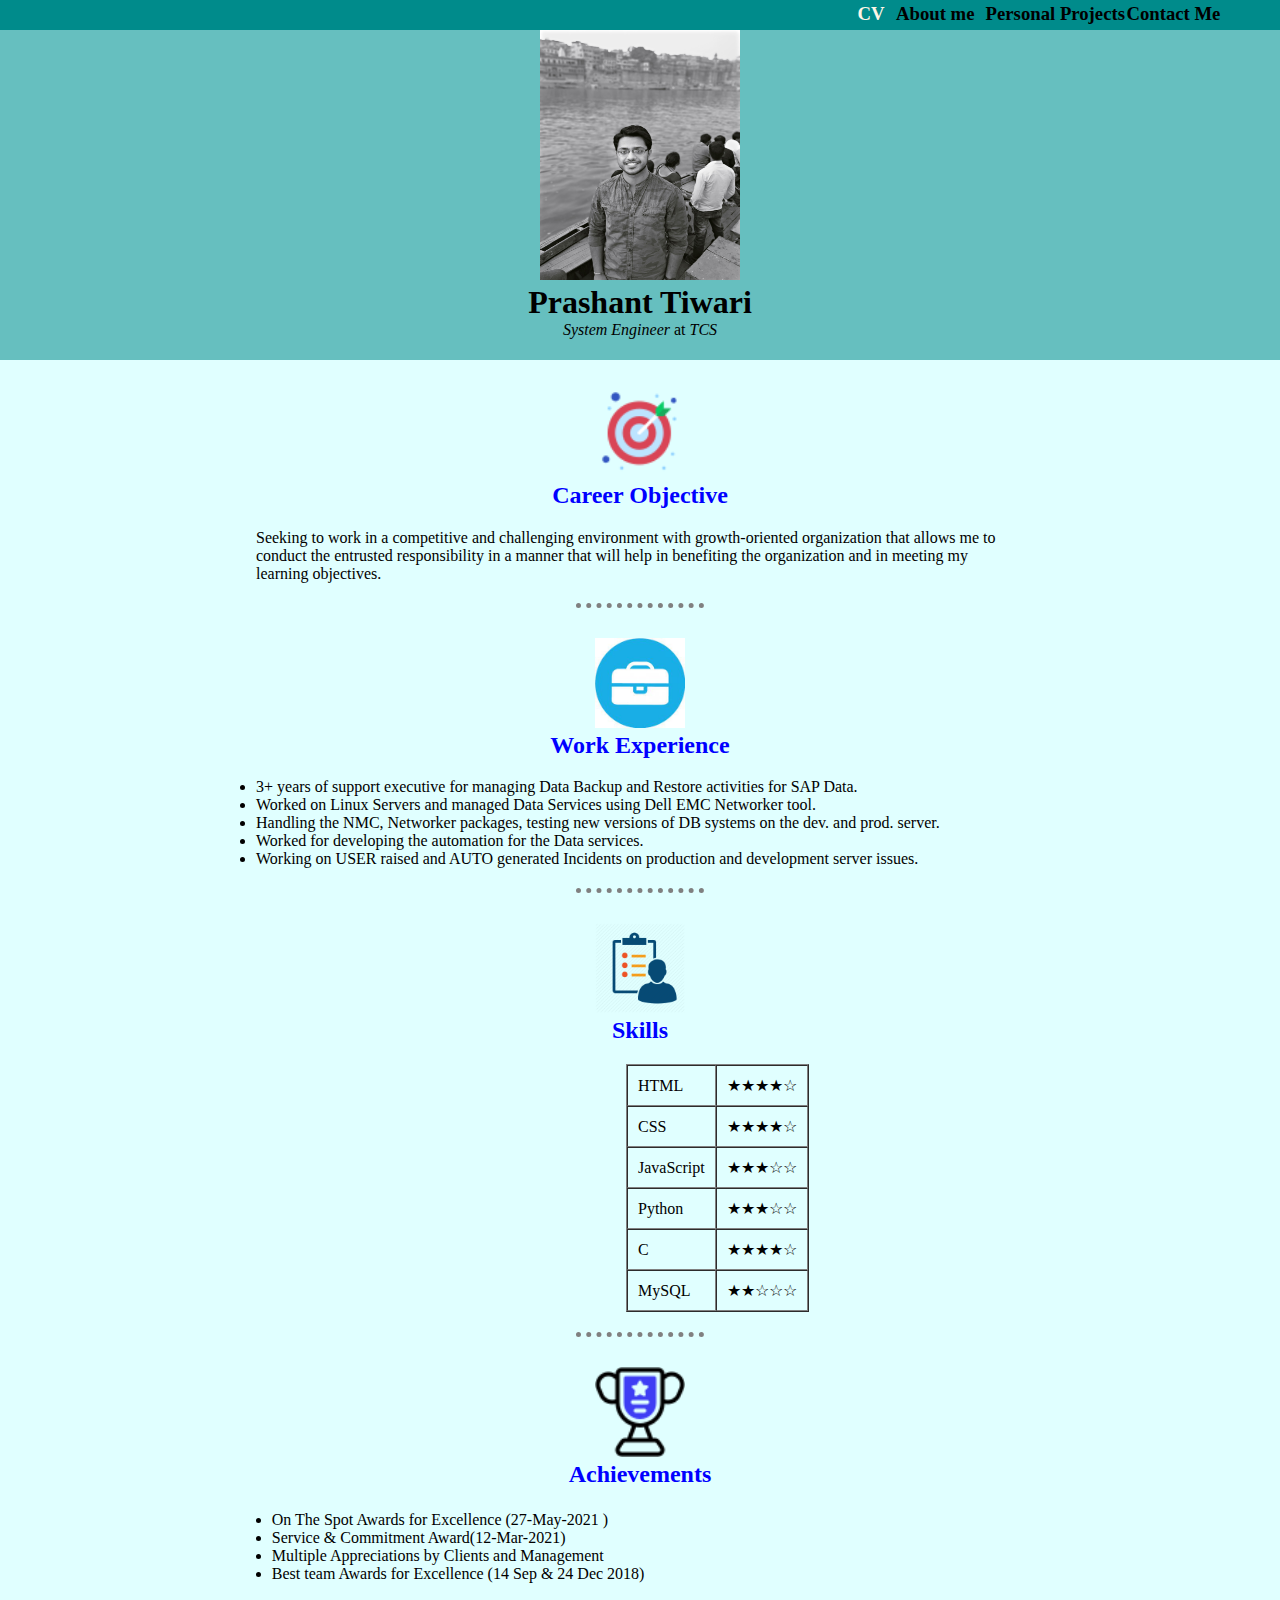
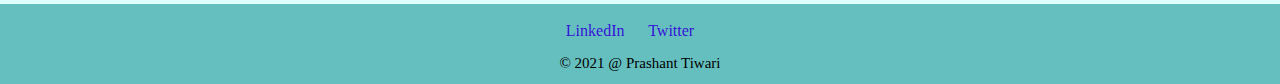
<file: index.html>
<!DOCTYPE html>
<html lang="en" dir="ltr">

<head>
  <meta charset="utf-8">
  <title>CV</title>
  <link rel="stylesheet" href="css.css">
  <link rel="icon" href="cv.ico">
</head>

<body>
  <div class="bar-div">
    <a href="index.html" style="/* display; block;*/ text-decoration: none;margin-right: 10px;" > <h3 class="Color cv this-page">CV</h3> </a>
    <a href="aboutme.html" ><h3 class="Color about-me">About me</h3></a>
    <a href="project.html" > <h3 class="project Color">Personal Projects</h3> </a>
    <a href="contactme.html" > <h3 class="contact-me Color">Contact Me </h3> </a>
  </div>


  <div class="top-div center">
    <img class="inline" src="me1.jpg" alt="" width="200px" height="250px">
    <h1 class=" color nomargin-top nomargin-bottom"><span class="font">Prashant Tiwari</span></h1>
    <p class=" color nomargin-top nomargin-bottom">  <span><em>System Engineer</em></span> at <span><em>TCS</em></span></p>


  </div>

  <br>
  <!-- Career objectives   -->

  <img src="goals.png" class="cv-image" alt="">
  <h2 class="color">Career Objective</h2>
  <div class="left div-block block">
    <p class="relative color">Seeking to work in a competitive and challenging environment with growth-oriented organization that allows me to
      conduct the entrusted responsibility in a manner that will help in benefiting the organization and in meeting my
      learning objectives.</p>
  </div>



  <hr>
  <!-- Work Experience-->
  <img src="workexperience.jpg" class="cv-image" alt="">
  <h2 class="color">Work Experience</h2>
  <div class="left div-block block">
    <li class="color">3+ years of support executive for managing Data Backup and Restore activities for SAP Data.</li>
    <li class="color">Worked on Linux Servers and managed Data Services using Dell EMC Networker tool.</li>
    <li class="color">Handling the NMC, Networker packages, testing new versions of DB systems on the dev. and prod. server. </li>
    <li class="color">Worked for developing the automation for the Data services. </li>
    <li class="color">Working on USER raised and AUTO generated Incidents on production and development server issues. </li>

  </div>


  <hr>

  <!--skills-->
  <img src="skills.png" alt="" class="cv-image">
  <h2 class="color">Skills</h2>

  <!-- Division for skills-->

  <div class=" center skills-block block">

    <!-- Table for skills-->
    <table border="1" cellpadding="10" cellspacing="0" height="20px" style="margin-left:370px">
      <tr>
        <td class="left color">HTML</td>
        <td>&#9733;&#9733;&#9733;&#9733;&#9734;</td>
      </tr>
      <tr>
        <td class="left color">CSS</td>
        <td>&#9733;&#9733;&#9733;&#9733;&#9734;</td>

      </tr>
      <tr>
        <td class="left color">JavaScript</td>
        <td>&#9733;&#9733;&#9733;&#9734;&#9734;</td>

      </tr>
      <tr>
        <td class="left color">Python</td>
        <td>&#9733;&#9733;&#9733;&#9734;&#9734;</td>

      </tr>
      <tr>
        <td class="left color">C</td>
        <td>&#9733;&#9733;&#9733;&#9733;&#9734;</td>
      </tr>
      <tr>
        <td class="left color">MySQL</td>
        <td>&#9733;&#9733;&#9734;&#9734;&#9734;</td>

      </tr>
    </table>

  </div>

  <hr>

  <img src="achievements.png" class="cv-image" alt="">
  <h2 class="color">Achievements</h2>
  <div class=" center achieve-block block">

    <table style="width:100%" class="center">
      <td class="left">

        <li class="color">On The Spot Awards for Excellence (27-May-2021 ) </li>
        <li class="color">Service & Commitment Award(12-Mar-2021)</li>
        <li class="color">Multiple Appreciations by Clients and Management</li>
        <li class="color">Best team Awards for Excellence (14 Sep & 24 Dec 2018)</li>

      </td>

    </table>





  </div>


<br>

  <div class="div-bottom">
    <br>
    <a href="https://www.linkedin.com/in/prashant-tiwari-96ba22222/" target="_blank"  class="Color">LinkedIn</a>
 &emsp;

    <a href="https://twitter.com/home" target="_blank"  class="Color">Twitter</a>
    &emsp;
    <p class="copyright">© 2021 @ Prashant Tiwari</p>


  </div>


</body>

</html>
</file>
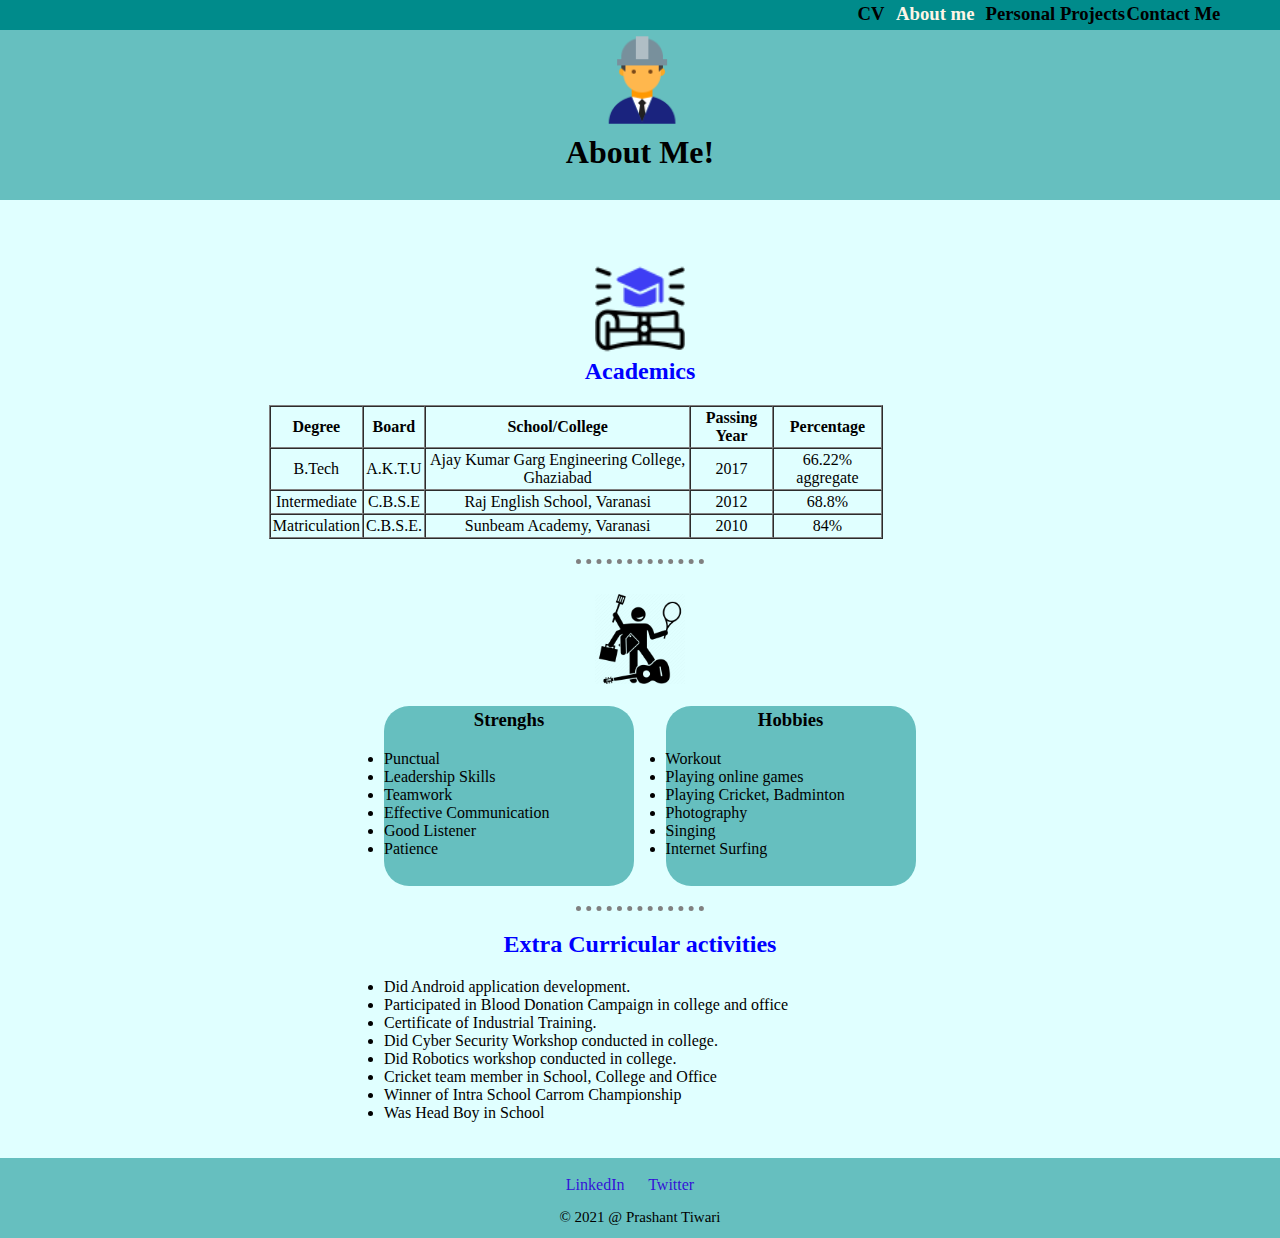
<file: aboutme.html>
<!DOCTYPE html>
<html lang="en" dir="ltr">

<head>
  <link rel="stylesheet" href="css.css">
  <meta charset="utf-8">
  <title>About</title>
      <link rel="icon" href="favicon.ico">
</head>

<body>
  <!--  top bar div -->
  <div class="bar-div">
    <a href="index.html">
      <h3 class="cv Color">CV</h3>
    </a>
    <a href="aboutme.html">
      <h3 class="about-me Color this-page">About me</h3>
    </a>
    <a href="project.html">
      <h3 class="project Color">Personal Projects</h3>
    </a>
    <a href="contactme.html">
      <h3 class="contact-me Color">Contact Me </h3>
    </a>


  </div>

  <div class="top-div-project center">
    <img class="inline" src="meeng.png" alt="" width="100px" height="100px">
    <h1 class=" color nomargin-top nomargin-bottom"><span class="font">About Me!</span></h1>
  </div>

  <br>
  <br>
  <br>

  <img src="academic.png" class="cv-image" alt="">
  <h2  class="color">Academics</h2>
  <table border="1" cellpadding="2" cellspacing="0" width="48%" class="left-margin">
    <tr>
      <th>Degree</th>
      <th>Board</th>
      <th>School/College</th>
      <th>Passing Year</th>
      <th>Percentage</th>

    </tr>

    <tr>
      <td>B.Tech</td>
      <td>A.K.T.U</td>
      <td>Ajay Kumar Garg Engineering
        College, Ghaziabad</td>
      <td>2017</td>
      <td>66.22% aggregate
      </td>

    </tr>
    <td>Intermediate</td>
    <td>C.B.S.E</td>
    <td>Raj English School, Varanasi</td>
    <td>2012</td>
    <td>68.8%</td>
    <tr>
      <td>Matriculation</td>
      <td>C.B.S.E.</td>
      <td>Sunbeam Academy, Varanasi</td>
      <td>2010</td>
      <td>84%</td>

    </tr>

  </table>

  <hr>
  <img src="hobbies.png" class="cv-image" alt="">
  <br>
  <br>

  <div style="height:180px">
    <div class="Strenghts">
      <h3 class="color">Strenghs</h3>
      <li class="color left">Punctual</li>
      <li class="color left">Leadership Skills</li>
      <li class="color left">Teamwork</li>
      <li class="color left">Effective Communication</li>
      <li class="color left"> Good Listener</li>
      <li class="color left">Patience</li>



    </div>

    <div class="Hobbies">
      <h3 class="color">Hobbies</h3>
      <li class="color left">Workout</li>
      <li class="color left">Playing online games</li>
      <li class="color left">Playing Cricket, Badminton</li>
      <li class="color left">Photography</li>
      <li class="color left">Singing</li>
      <li class="color left">Internet Surfing</li>

    </div>

  </div>
  <hr>
  <h2 class="color">Extra Curricular activities</h2>
  <div class="left div-block-Xamarin block">
    <li class="color">Did Android application development.</li>
    <li class="color">Participated in Blood Donation Campaign in college and office</li>
    <li class="color">Certificate of Industrial Training.</li>
    <li class="color">Did Cyber Security Workshop conducted in college.</li>
    <li class="color">Did Robotics workshop conducted in college.</li>
    <li class="color">Cricket team member in School, College and Office</li>
    <li class="color">Winner of Intra School Carrom Championship</li>
    <li class="color">Was Head Boy in School</li>

  </div>

  <br><br>
  <div class="div-bottom">
    <br>
    <a href="https://www.linkedin.com/in/prashant-tiwari-96ba22222/" target="_blank"  class="Color">LinkedIn</a>
     &emsp;
    <a href="https://twitter.com/home" target="_blank"  class="Color">Twitter</a>
    &emsp;
    <p class="copyright">© 2021 @ Prashant Tiwari</p>

  </div>

</body>

</html>
</file>
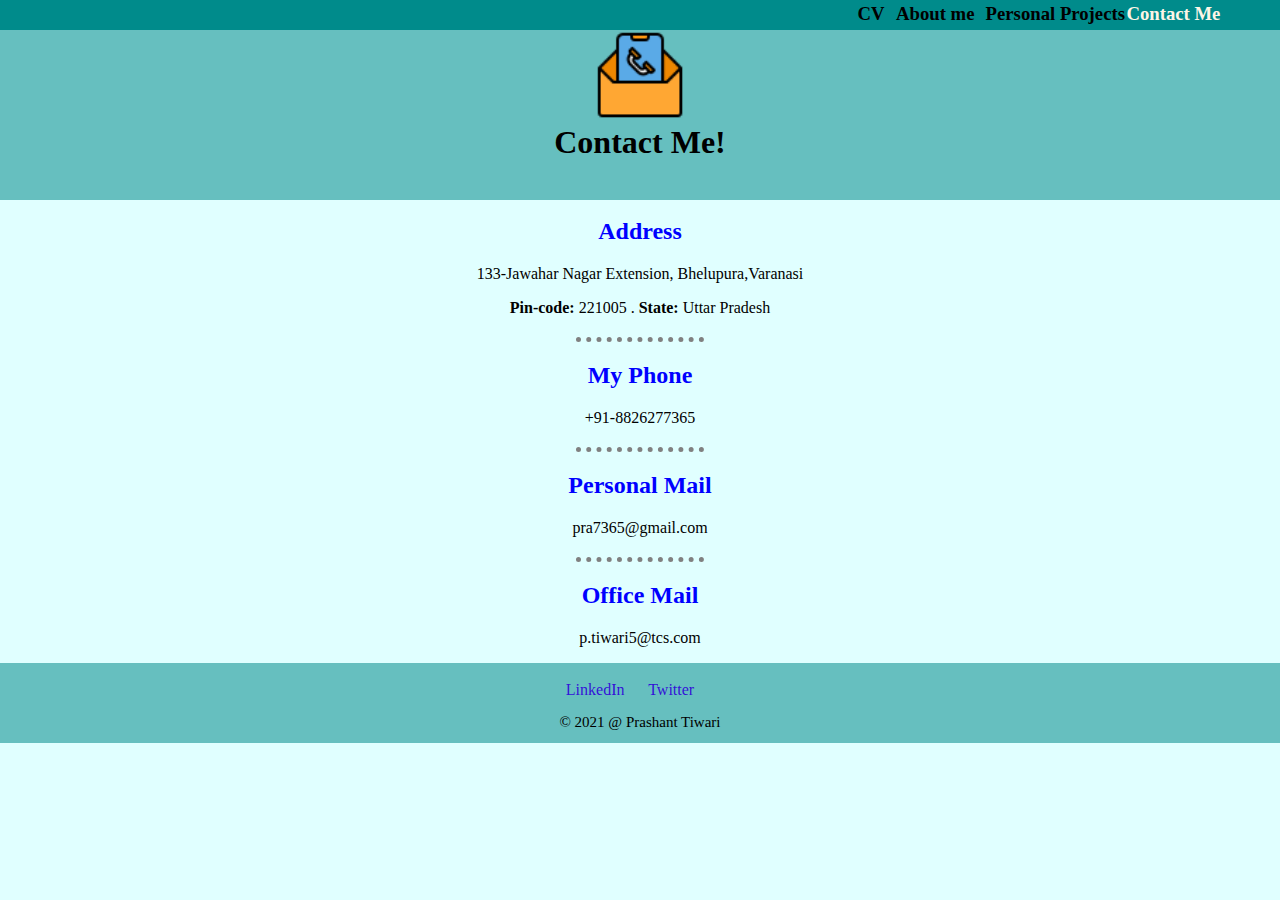
<file: contactme.html>
<!DOCTYPE html>
<html lang="en" dir="ltr">
  <head>
    <link rel="stylesheet" href="css.css">
    <meta charset="utf-8">
    <link rel="icon" href="favicon.ico">
    <title>Contact</title>
  </head>
  <body>
    <div class="bar-div">
      <a href="index.html"> <h3 class="cv Color">CV</h3> </a>
      <a href="aboutme.html"><h3 class="about-me Color">About me</h3></a>
      <a href="project.html"> <h3 class="project Color ">Personal Projects</h3> </a>
      <a href="contactme.html"> <h3 class="contact-me Color this-page">Contact Me </h3> </a>
    </div>

    <div class="top-div-project center">

      <img class="inline" src="contact.png" alt="" width="90px" height="90px">
      <h1 class=" color nomargin-top nomargin-bottom"><span class="font">Contact Me!</span></h1>
    </div>
<br>
    <h2 class="color">Address</h2>
    <div class="color">
      <p>133-Jawahar Nagar Extension, Bhelupura,Varanasi </p>
      <p><b>Pin-code:</b> 221005 . <b>State:</b> Uttar Pradesh </p>

    </div>
    <hr>
    <h2 class="color">My Phone</h2>
    <div class="color">
      +91-8826277365

    </div>

    <hr>

    <h2 class="color">Personal Mail</h2>
    <div class="color">
      <p class="color">pra7365@gmail.com</p>

    </div>

    <hr>

    <h2 class="color">Office Mail</h2>
    <div class="color">
      <p>p.tiwari5@tcs.com</p>

    </div>


    <div class="div-bottom">
      <br>
      <a href="https://www.linkedin.com/in/prashant-tiwari-96ba22222/" target="_blank"  class="Color">LinkedIn</a>
       &emsp;
      <a href="https://twitter.com/home" target="_blank"  class="Color">Twitter</a>
      &emsp;
      <p class="copyright">© 2021 @ Prashant Tiwari</p>

    </div>





  </body>
</html>
</file>
<file: css.css>
body {
  margin: 0 0 0 0;
  background-color: lightcyan;
  text-align: center;
}

.bar-div {
  margin-top: 0;
  width: 100%;
  height: 30px;
  background-color: darkcyan;
}


.top-div {
  width: 100%;
  height: 330px;
  background-color: #66BFBF;
}

.relative {
  position: relative;
}

.inline {
  display: inline;
}

.nomargin-top {
  margin-top: 0;
}

.nomargin-bottom {
  margin-bottom: 0;
}

.font {
  font-family: cursive;
}

.center {
  text-align: center;
}

h2 {
  margin-top: 0;
  color: blue;
}

.absolute {
  position: absolute;
}

.block {
  display: block;
}

.div-block {
  width: 60%;
  margin-left: 20%;
}

.pink {
  background-color: pink;
}

hr {
  background-color: none;
  border-style: dotted none none none;
  width: 10%;
  border-color: grey;
  border-width: 5px;
  text-align: left;
  margin-top: 20px;
  margin-bottom: 20px;
}

.skills-block {
  width: 1100px;
  margin-left: 20%;
}

.achieve-block {
  width: 500px;
  margin-left: 21%;
  font-family: cursive;
}

.left {
  text-align: left;
}

.work {
  position: absolute;
  right: 1270px;
}

.left-margin {
  margin-left: 21%;
}

.div-left {
  border-radius: 25px;
  background-color: #66BFBF;
  width: 250px;
  height: 150px;
  position: absolute;
  left: 15%;
}

.div-left:hover {
  background-color: aquamarine;
}

.div-middle {
  border-radius: 25px;
  background-color: #66BFBF;
  width: 300px;
  height: 150px;
  position: absolute;
  left: 35%;
}

.div-middle:hover {
  background-color: aquamarine;
}

.div-middle:hover .onhover {
  background-color: aliceblue;
}

.div-right {
  border-radius: 25px;
  background-color: #66BFBF;
  width: 300px;
  height: 150px;
  position: absolute;
  left: 60%;
}

.div-right:hover {
  background-color: aquamarine;
}

.Strenghts {
  border-radius: 25px;
  background-color: #66BFBF;
  width: 250px;
  height: 180px;
  position: absolute;
  left: 30%;
}

.Strenghts:hover {
  background-color: aquamarine;
}

.Hobbies {
  border-radius: 25px;
  background-color: #66BFBF;
  width: 250px;
  height: 180px;
  position: absolute;
  left: 52%;
}

.Hobbies:hover {
  background-color: aquamarine;
}

.div-bottom {
  width: 100%;
  height: 80px;
  background-color: #66BFBF;
  bottom: 0px;
}

.div-bottom-contactme{
  position: absolute;
  width: 100%;
  height: 80px;
  background-color: #66BFBF;
  bottom: 0;

}

.float-right {
  float: right;
}

h3 {
  margin-top: 3px;
  color: black;
}

.cv-image {
  margin-top: 10px;
  width: 90px;
  margin-bottom: 0;
}

.cv-intern {
  margin-top: 40px;
  width: 110px;
  margin-bottom: 0;
}

.about-me {
  position: absolute;
  left: 70%
}

.project {
  position: absolute;
  left: 77%;
}

.contact-me {
  position: absolute;
  left: 88%;
}

.cv {
  position: absolute;
  left: 67%
}

.Color:hover {
  color: crimson;
}

.div-block-Xamarin {
  width: 60%;
  margin-left: 30%;
}


.top-div-project {
  margin-top:0;
  width: 100%;
  height: 170px;
  background-color: #66BFBF;
}

.top-div-aboutme {
  width: 100%;
  height: 270px;
  background-color: #66BFBF;
}

.this-page {
  color: oldlace;
}

.project-image {
  position: absolute;
  height: 80px;
  width: 110px;
  right: 72%;
}

a{
  color: rgba(47, 0, 218, 0.925);
  text-decoration: none;
}
a:hover{
  color: red;
}

.copyright{
  font-size:15px;
}
</file>
